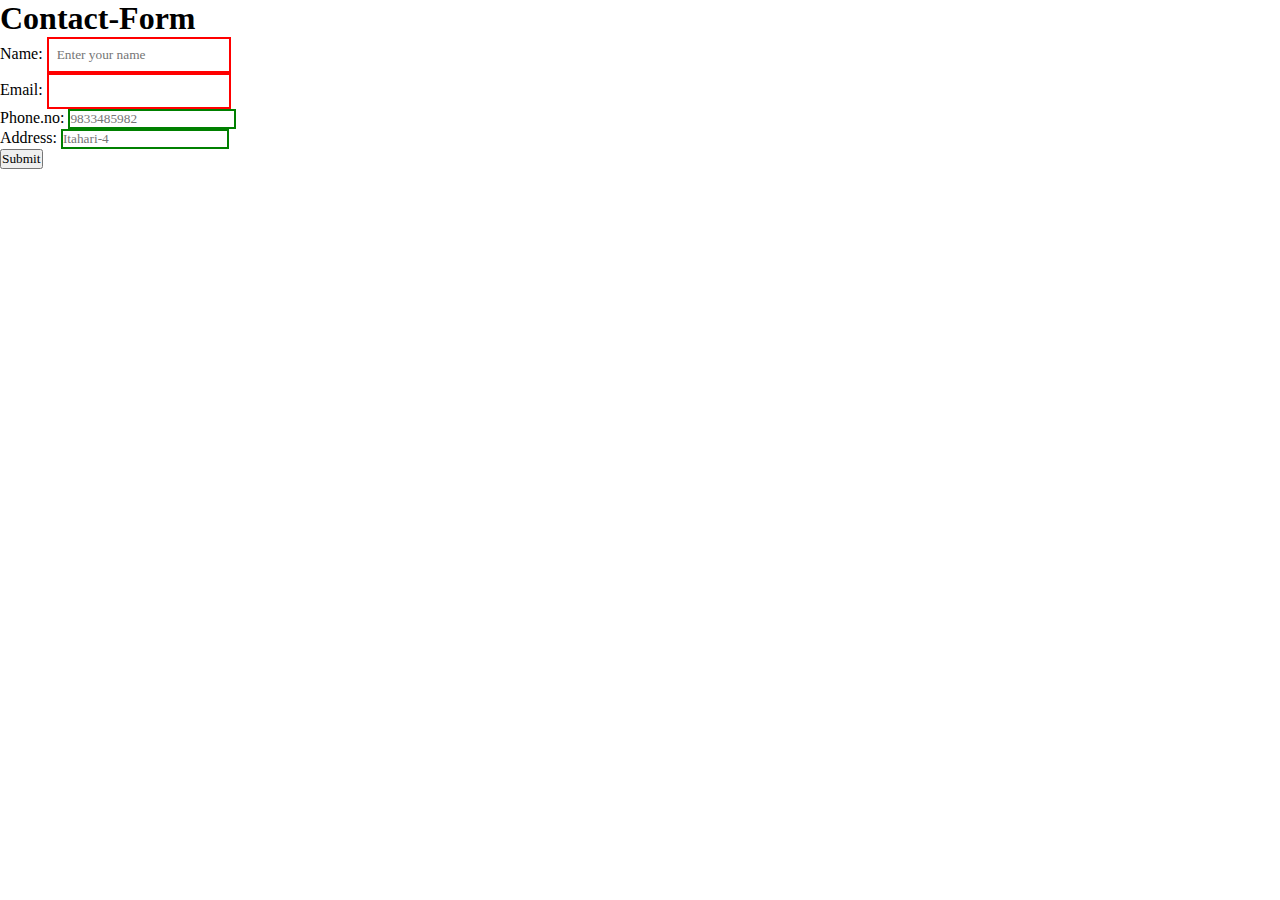
<file: index.html>
<!DOCTYPE html>
<html lang="en">
<head>
    <meta charset="UTF-8">
    <meta name="viewport" content="width=device-width, initial-scale=1.0">
    <title>Document</title>
    <link rel="stylesheet" href="style.css">

</head>
<body>
    <div class="container">
        <h1 class="header-title">Contact-Form</h1>
        <form id="My-information">
              <div class="form-group">
                <label for="name">Name:</label>
                <input type="text"id="name" placeholder="Enter your name"required>
            </div>

            <div class="form-group">
                <label for="email">Email:</label>
                <input type="text"id="email" placehoder="priyanka@gmail.com"required>
            </div>

            <div class="form-group">
                <label for="phone.no">Phone.no:</label>
                <input type="text"id="Phone.no" placeholder="9833485982">
            </div>

            <div class="form-group">
                <label for="Address">Address:</label>
                <input type="text"id="Address" placeholder="Itahari-4">
            </div>

            <button type="submit" id="submit">Submit</button>
        </form>
        </div>


</body>
</html>
</file>
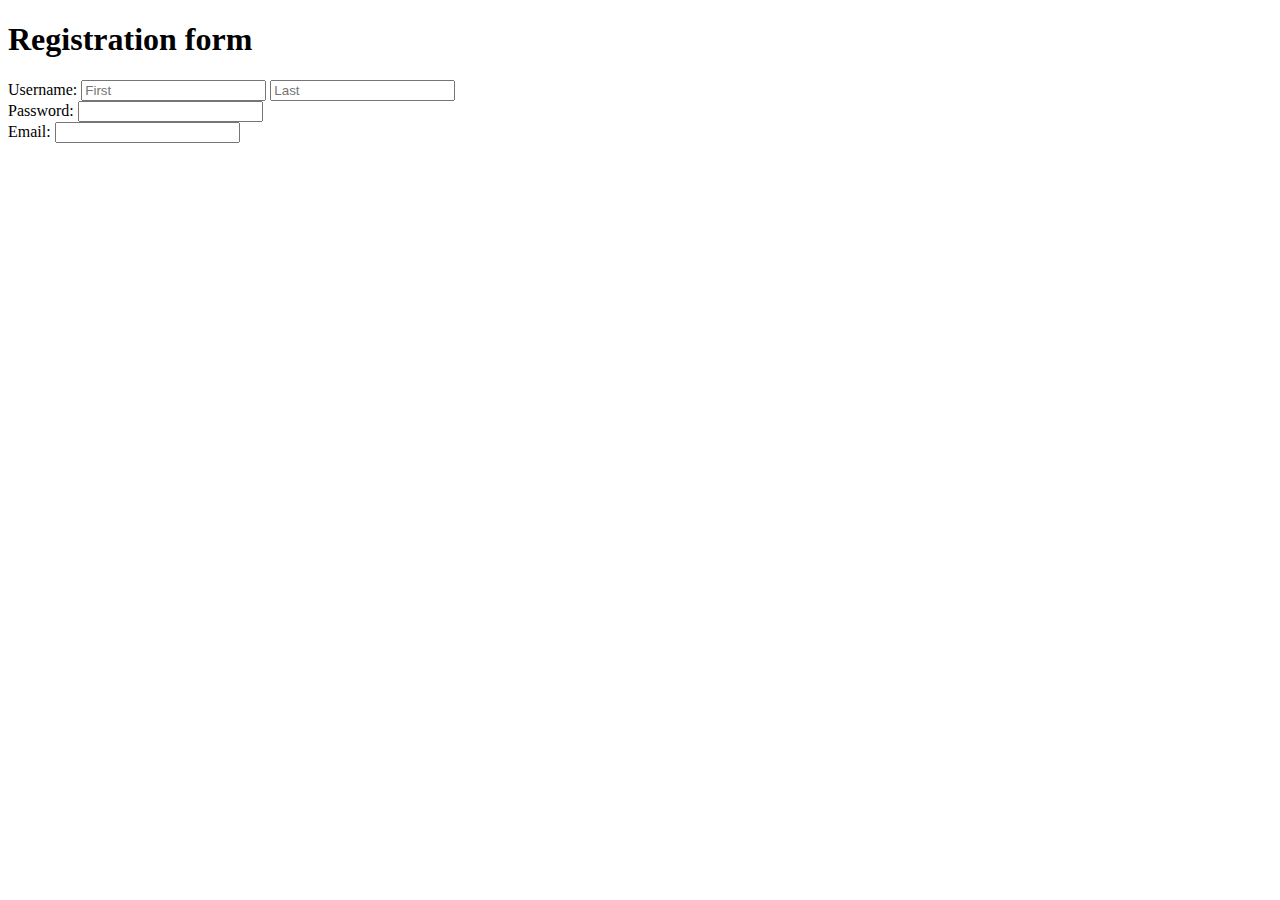
<file: form.html>
<!DOCTYPE html>
<html lang="en">
<head>
    <meta charset="UTF-8">
    <meta name="viewport" content="width=>, initial-scale=1.0">
    <title>Document</title>
</head>
<body>
    <h1>Registration form</h1>
    <form>
        <label for="Username">Username:</label>
        <input type="text"name="First" placeholder="First">
        <input type="text"name="Last" placeholder="Last">

        <br>
        <label for="password">Password:</label>
        <input type="password"name="password">

        <br>
        <label for="email">Email:</label>
        <input type="email"name="Email">
    </form>
    
</body>
</html>
</file>
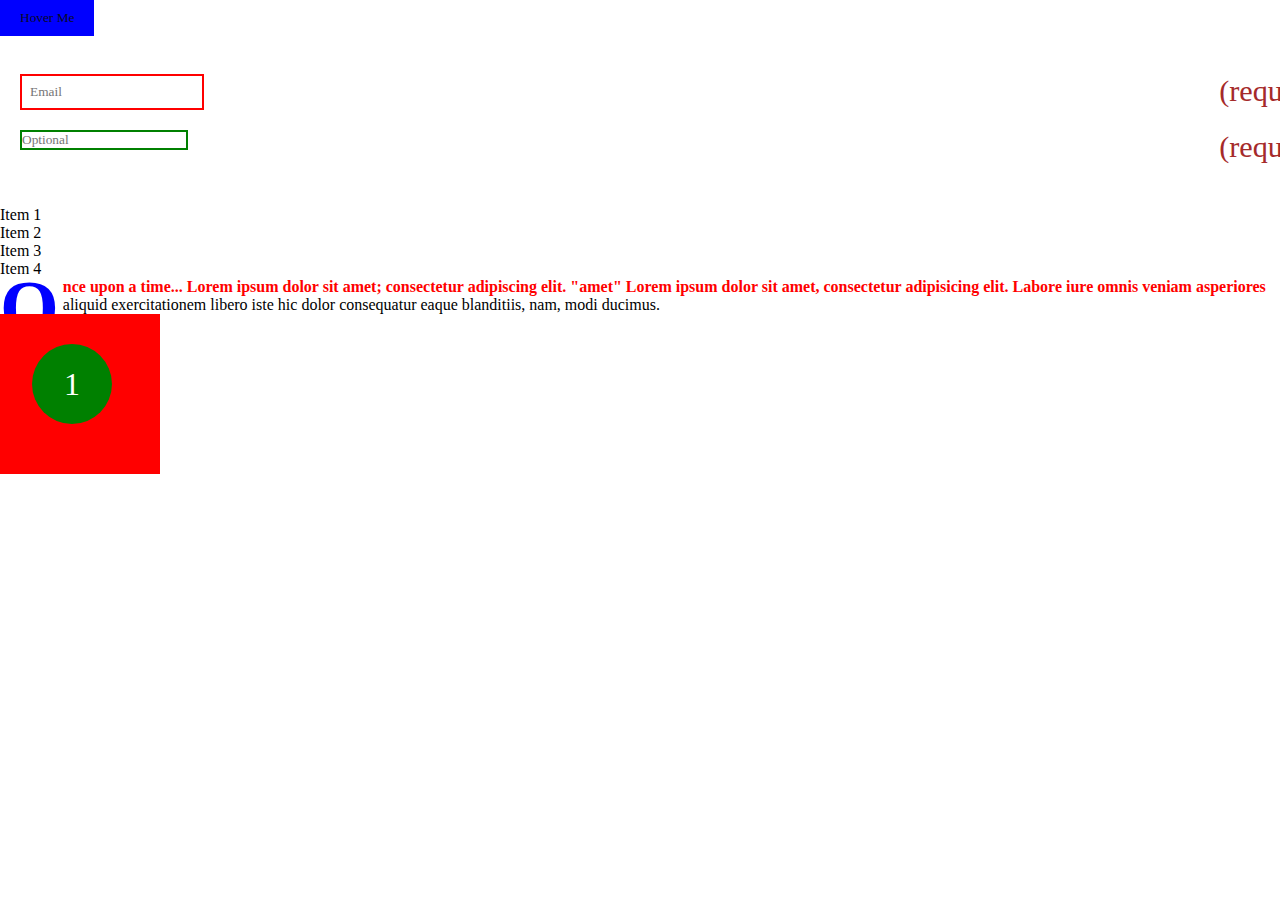
<file: index1.html>
<!DOCTYPE html>
<html lang="en">
<head>
    <meta charset="UTF-8">
    <meta name="viewport" content="width=<device-width>, initial-scale=1.0">
    <title>Document</title>
    <link rel="stylesheet" href="style.css"/>
</head>
<body>
    <button class="btn">Hover Me</button>

    <br><br>
    <form>
        <div class="input-wrapper">
            <input type="email" placeholder="Email"required>
        </div>

        <div class="input-wrapper">
            <input type="text" placeholder="Optional">
        </div>
    </form>

    <br><br>
    <ul class="custom-list">
        <li class="list-item">Item 1</li>
        <li class="list-item">Item 2</li>
        <li class="list-item">Item 3</li>
        <li class="list-item">Item 4</li>
        
    </ul>

    <div class="story">
        Once upon a time... Lorem ipsum dolor sit amet; consectetur adipiscing elit. "amet" Lorem ipsum dolor sit amet, consectetur adipisicing elit. Labore iure omnis veniam asperiores aliquid exercitationem libero iste hic dolor consequatur eaque blanditiis, nam, modi ducimus.
    </div>
    <div class="parent">
        <div class="child">1</div>
    </div>
    <div class=""
</body>
</html>
</file>
<file: style.css>
*{
    margin: 0;
    padding: 0;
    box-sizing: border-box;
    font-family: 'Times New Roman', Times, serif;
}
  .btn{
    padding: 10px 20px;
    background-color: rgb(202, 147, 147);
    color: rgb(10, 10, 39);
    border: none;
    cursor: pointer;
    transition:background-color 0.3s;
  }

  .btn:hover{
    background-color:blue;
  }

  input:valid{
    border: 2px solid green;
  }

  input:invalid{
    border: 2px solid red;
  }

  .list item:nth-child(odd){
    background-color: black;
  }

  .story::first-letter{
    font-size: 2cm;
    float:left;
    line-height: 0.8;
    margin-right: 4px;
    color:blue;
  }

  .story::first-line{
    font-weight: bold;
    color:red;
  }

  .input-wrapper{
    position: relative;
    margin: 20px;
  }

  input[required]{
    padding: 8px;
    border: 2px solid red;
  }

  .input-wrapper::after{
    content: "(required)";
    color:brown;
    font-size: 0.8cm;
    position: absolute;
    right: -80px;
  }


  .parent{
    height: 10rem;
    width: 10rem;
    background-color: red;
    position: absolute;
  }
  /* xdfcgvbhnm,234567890H! */
  .child{
    height: 5rem;
    width: 5rem;
    position: relative;
    right: -2rem;
   margin-top: 30px;
    justify-content: center;
    border-radius: 50%;
    background-color: green;
    color: white;
    font-size: 2rem;
    
    
    /* display: grid; */
    /* place-content: center; */
    display: flex;
    justify-content: center;
 align-items: center;

  }









































/* .container{
    display: block;
    align-items:center ;
    justify-content: center;
    margin-top: 125px;
}
.header-title{
    color: blue;
    margin-bottom: 2px;
    
}
#My-information{
   border: 5px solid red;
   padding: 6px;
   background-color: rgb(212, 123, 96);
   border-style: double;
   text-decoration: underline;
   text-transform: capitalize;
   } */
</file>
